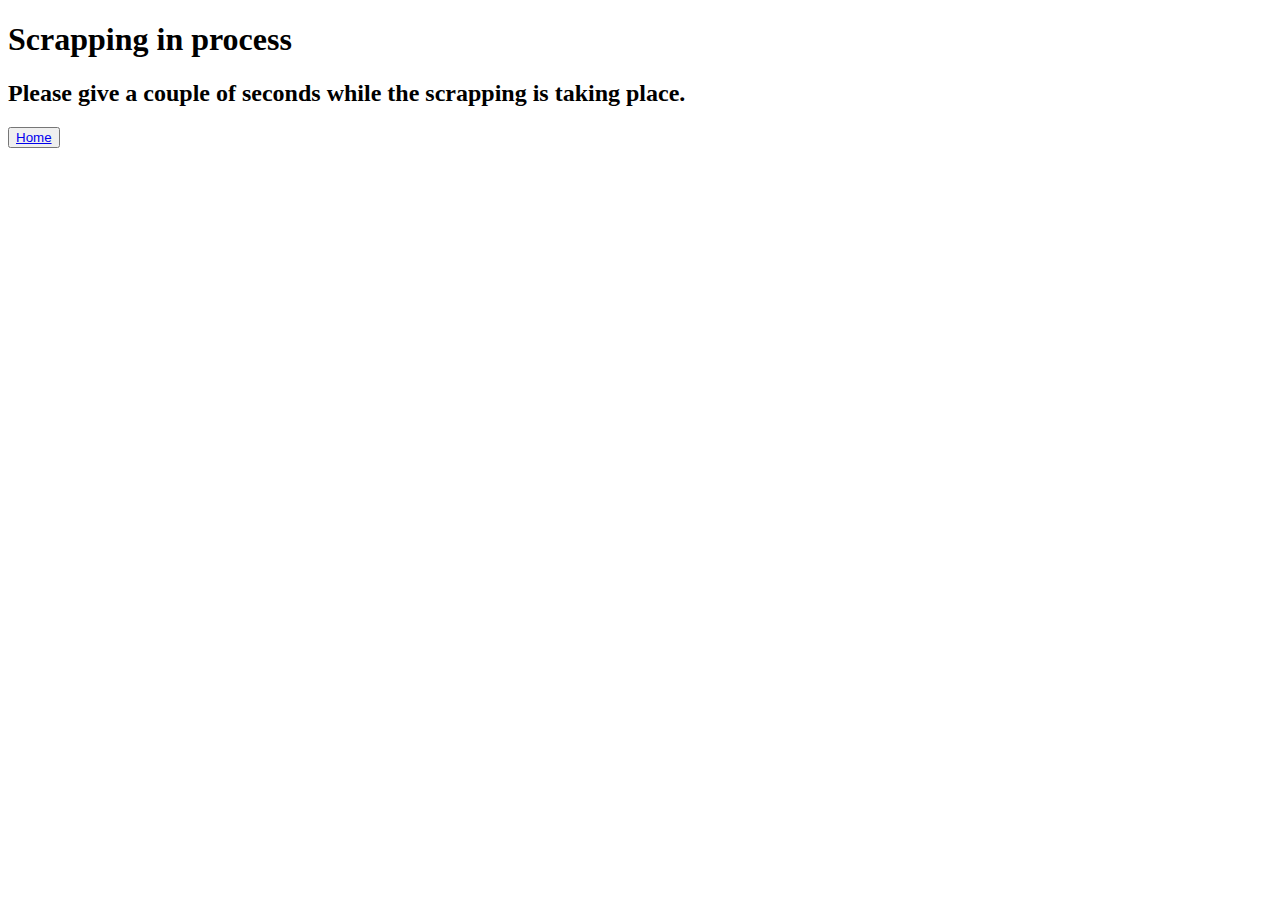
<file: Mission to Mars/templates/scrape.html>
<!DOCTYPE html>
<html lang="en">
<head>
    <meta charset="UTF-8">
    <meta name="viewport" content="width=device-width, initial-scale=1.0">
    <link href="https://cdn.jsdelivr.net/npm/bootstrap@5.0.0-beta1/dist/css/bootstrap.min.css" rel="stylesheet" integrity="sha384-giJF6kkoqNQ00vy+HMDP7azOuL0xtbfIcaT9wjKHr8RbDVddVHyTfAAsrekwKmP1" crossorigin="anonymous">
    <link rel="stylesheet" href="https://bootswatch.com/4/darkly/bootstrap.min.css">
    <title>Scrape page</title>
</head>
<body>
    <h1>Scrapping in process</h1>
    <h2>Please give a couple of seconds while the scrapping is taking place.</h2>
    <button type="button" class="btn btn-danger">
        <a href="/">Home</a>
    </button>
</body>
</html>
</file>
